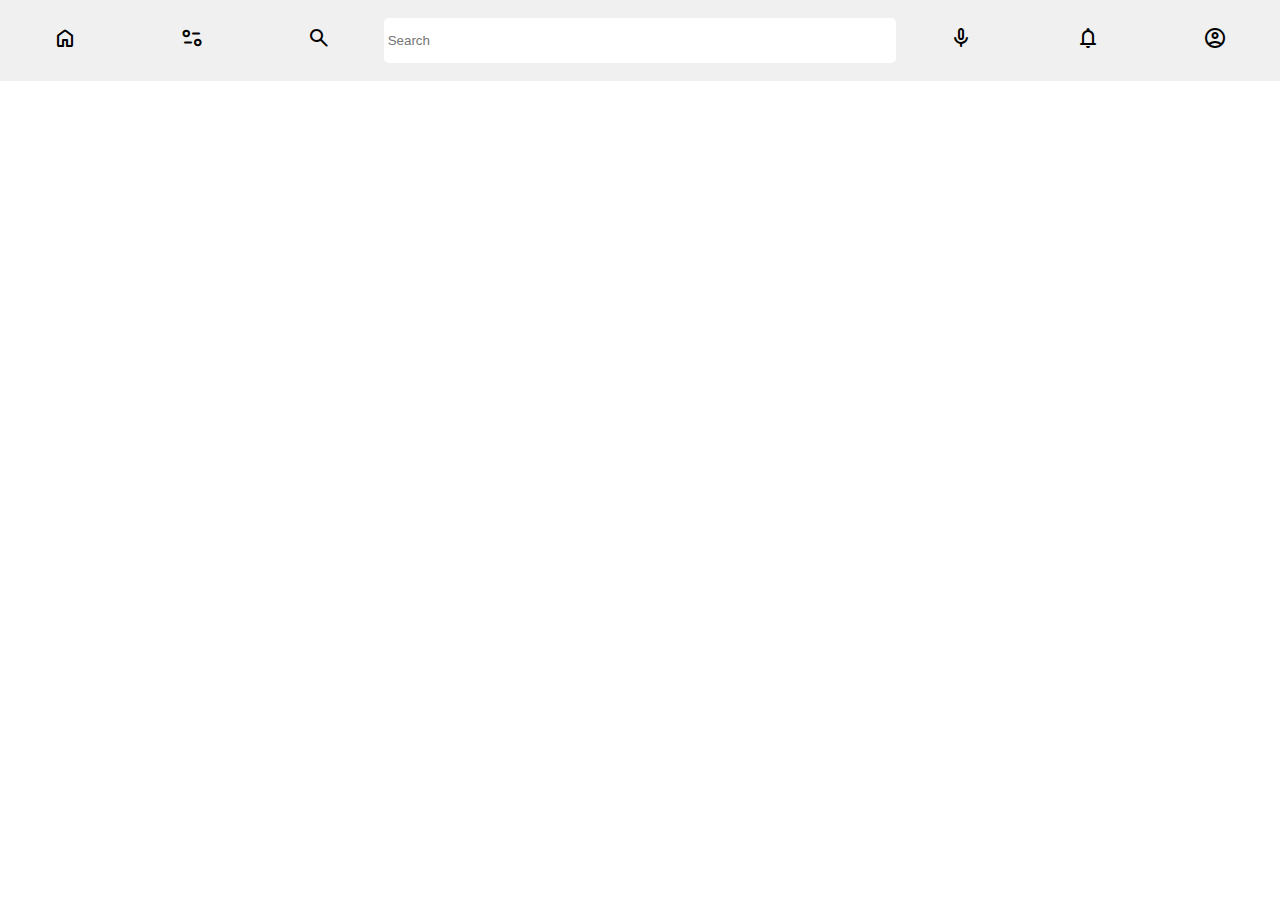
<file: index.html>
<!DOCTYPE html>
<html lang="en">
<head>
    <meta charset="UTF-8">
    <meta name="viewport" content="width=device-width, initial-scale=1.0">
    <title>Document</title>
    <link rel="stylesheet" href="index.css">
    <title>Navbar</title>
    <link rel="stylesheet" href="https://fonts.googleapis.com/css2?family=Material+Symbols+Rounded" />
</head>
<body>
    <nav>
        <table>
            <tr>
                <td class="td"><span class="material-symbols-rounded">home</span></td>
                <td class="td"><span class="material-symbols-rounded">page_info</span></td>

                <td class="td"><span  class="material-symbols-rounded">search</span></td>
                <td class="td-e"><input type="text" placeholder=" Search" name="search"></td>
                <td class="td"><span class="material-symbols-rounded">mic</span></td>
                
                <td class="td"><span class="material-symbols-rounded">notifications</span></td>
                <td class="td"><span class="material-symbols-rounded">account_circle</span></td>

            </tr>
        </table>
    </nav>
</body>
</html>
</file>
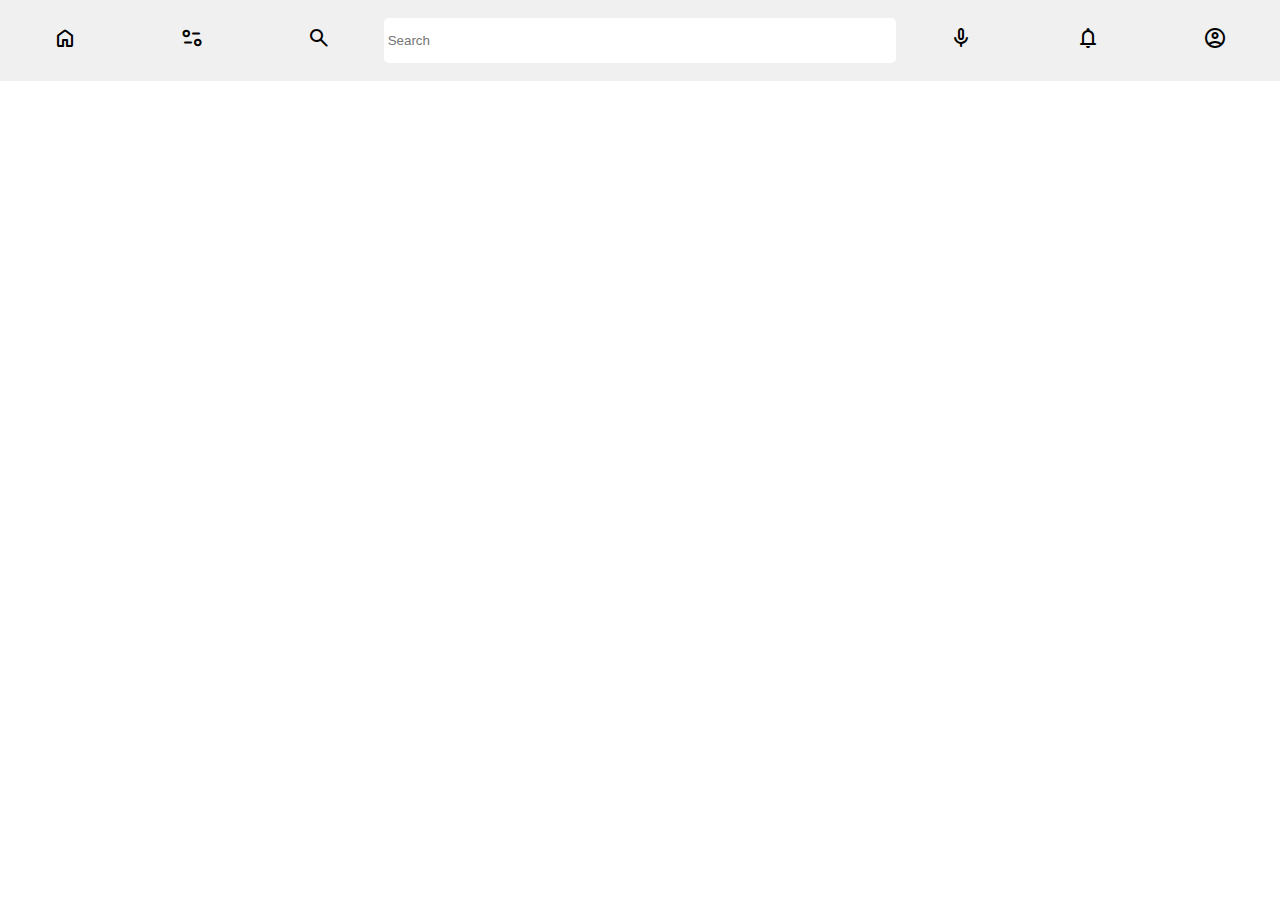
<file: home.html>
<!DOCTYPE html>
<html lang="en">
<head>
    <meta charset="UTF-8">
    <meta name="viewport" content="width=device-width, initial-scale=1.0">
    <title>Document</title>
    <link rel="stylesheet" href="home-styles.css">
    <title>Navbar</title>
    <link rel="stylesheet" href="https://fonts.googleapis.com/css2?family=Material+Symbols+Rounded" />
</head>
<body>
    <nav>
        <table>
            <tr>
                <td class="td"><span class="material-symbols-rounded">home</span></td>
                <td class="td"><span class="material-symbols-rounded">page_info</span></td>

                <td class="td"><span  class="material-symbols-rounded">search</span></td>
                <td class="td-e"><input type="text" placeholder=" Search" name="search"></td>
                <td class="td"><span class="material-symbols-rounded">mic</span></td>
                
                <td class="td"><span class="material-symbols-rounded">notifications</span></td>
                <td class="td"><span class="material-symbols-rounded">account_circle</span></td>

            </tr>
        </table>
    </nav>
</body>
</html>
</file>
<file: index.css>
* {
    margin: 0;
    padding: 0;
    box-sizing: border-box;
}

:root {
    --background-color-light: #F0F0F0;
    --text-color-dark: #000000;
    --background-color-dark: #333333;
    --text-color-light: #ffffff;
}

body nav {
    background: var(--background-color-light);
    color: var(--text-color-dark);
}

.material-symbols-rounded {
    background: var(--background-color-light);
    color: var(--text-color-dark);
}

@media (prefers-color-scheme: dark) {
    body nav {
        background: var(--background-color-dark);
        color: var(--text-color-light);
    }

    .material-symbols-rounded {
        background: var(--background-color-dark);
        color: var(--text-color-light);
    }

}

nav {

    width: 100vw;
    height: 9vh;
    /* background: #F0F0F0; */
    display: flex;
    justify-content: center;
    align-items: center;
}


.td {
    width: 10vw;
    height: 7.2vh;
    text-align: center;
    justify-content: center;

}


.td-e input{
    width: 40vw;
    height: 5vh;
    border: none;
    outline: none;
    border-radius: 5px;

}


.material-symbols-rounded {
    
    cursor: pointer;
    display: inline-block;
    
}
</file>
<file: home-styles.css>
* {
    margin: 0;
    padding: 0;
    box-sizing: border-box;
}

:root {
    --background-color-light: #F0F0F0;
    --text-color-dark: #000000;
    --background-color-dark: #333333;
    --text-color-light: #ffffff;
}

body nav {
    background: var(--background-color-light);
    color: var(--text-color-dark);
}

.material-symbols-rounded {
    background: var(--background-color-light);
    color: var(--text-color-dark);
}

@media (prefers-color-scheme: dark) {
    body nav {
        background: var(--background-color-dark);
        color: var(--text-color-light);
    }

    .material-symbols-rounded {
        background: var(--background-color-dark);
        color: var(--text-color-light);
    }

}

nav {

    width: 100vw;
    height: 9vh;
    /* background: #F0F0F0; */
    display: flex;
    justify-content: center;
    align-items: center;
}


.td {
    width: 10vw;
    height: 7.2vh;
    text-align: center;
    justify-content: center;

}


.td-e input{
    width: 40vw;
    height: 5vh;
    border: none;
    outline: none;
    border-radius: 5px;

}


.material-symbols-rounded {
    
    cursor: pointer;
    display: inline-block;
    
}
</file>
